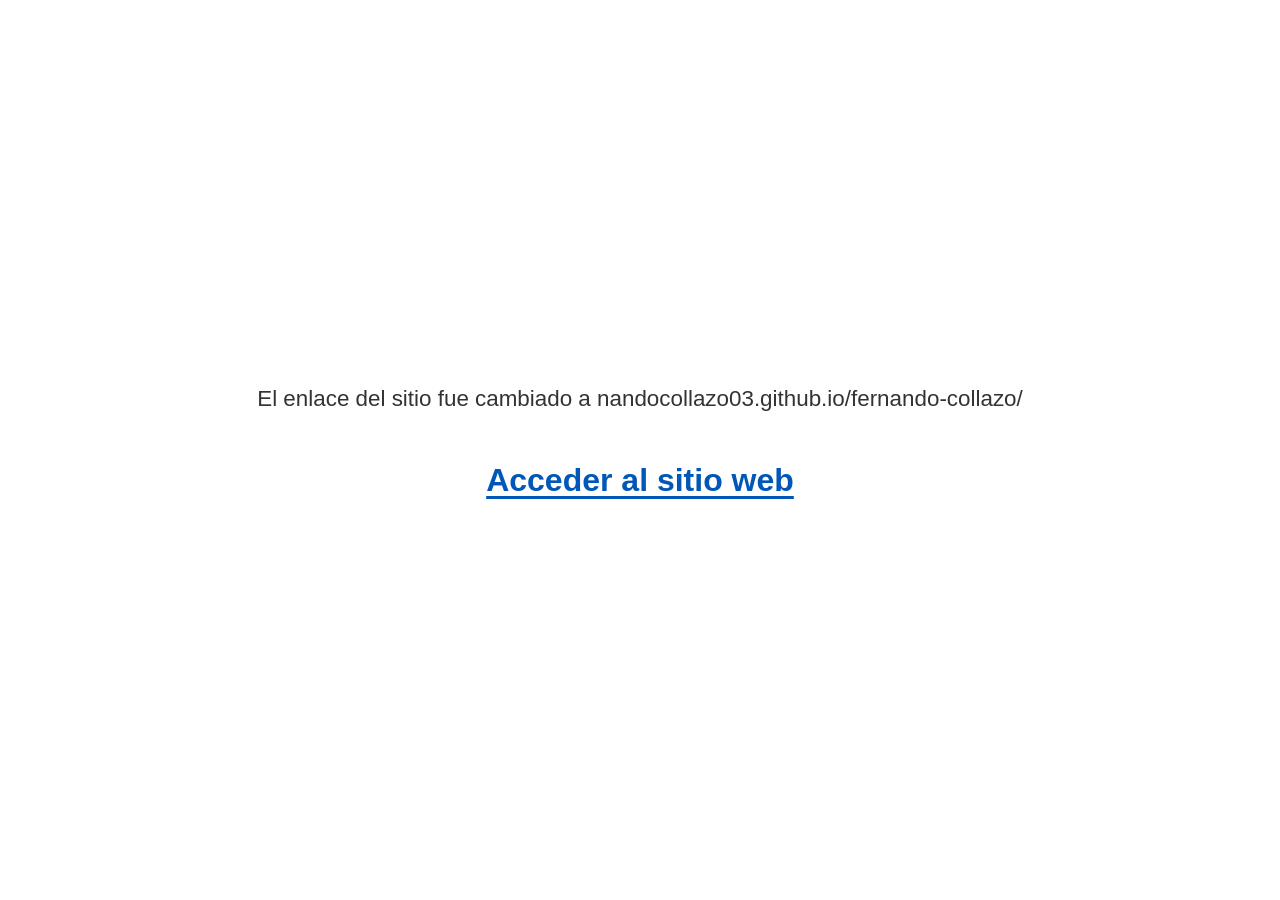
<file: index.html>
<!DOCTYPE html>
<html lang="es">
<head>
    <meta charset="UTF-8">
    <meta name="viewport" content="width=device-width, initial-scale=1.0">
    <title>Enlace</title>
    <link rel="stylesheet" href="style.css">
</head>
<body>

    <main>
        <div class="contenido">
            <p>
                El enlace del sitio fue cambiado a nandocollazo03.github.io/fernando-collazo/
            </p>

            <a href="https://nandocollazo03.github.io/fernando-collazo/" target="_blank" rel="noopener noreferrer">
                Acceder al sitio web
            </a>
        </div>
    </main>

</body>
</html>
</file>
<file: style.css>
* {
    box-sizing: border-box;
}

html,
body {
    width: 100%;
    height: 100%;
    margin: 0;
}

body {
    font-family: Arial, Helvetica, sans-serif;
    background-color: #ffffff;
    color: #111111;
}

main {
    width: 100%;
    min-height: 100vh;

    display: flex;
    justify-content: center;
    align-items: center;

    padding: 20px;
}

.contenido {
    max-width: 800px;
    text-align: center;
}

/* Texto introductorio */
p {
    margin: 0 0 25px 0;

    font-size: 1.4rem;
    line-height: 1.6;
    color: #333333;
}

/* Enlace */
a {
    display: inline-block;

    font-size: 2rem;
    font-weight: 600;
    color: #0057b8;

    text-decoration: underline;
    text-underline-offset: 5px;

    padding: 20px 30px;
    border-radius: 8px;

    transition:
        color 0.2s ease,
        background-color 0.2s ease,
        transform 0.2s ease;
}

/* Al pasar el cursor */
a:hover {
    color: #003d82;
    background-color: #eef5ff;
    transform: scale(1.02);
}

/* Al navegar con teclado */
a:focus-visible {
    outline: 4px solid #ffbf00;
    outline-offset: 5px;
}

/* Adaptación para celulares */
@media (max-width: 600px) {

    p {
        font-size: 1.15rem;
    }

    a {
        font-size: 1.5rem;
        padding: 16px 20px;
    }
}
</file>
